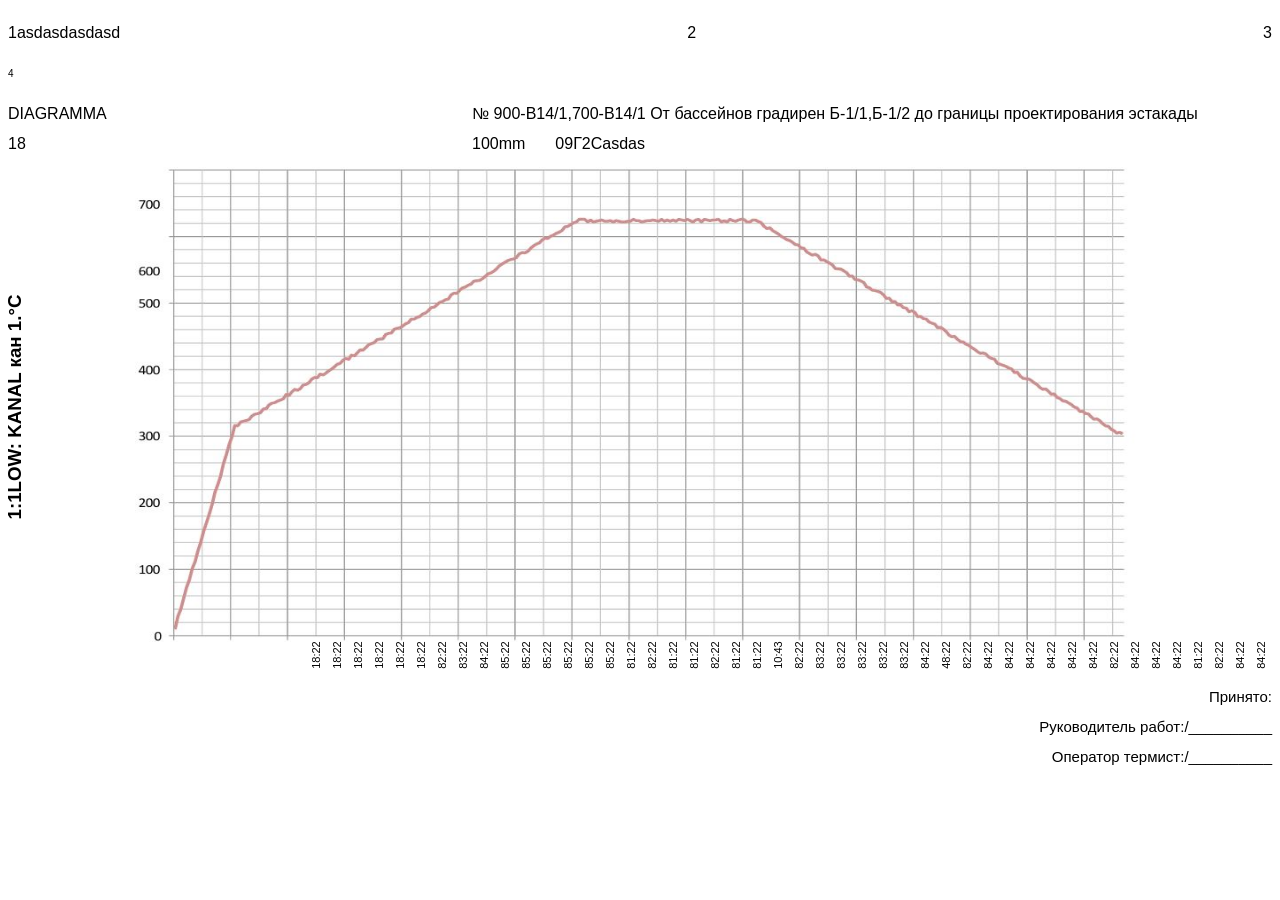
<file: shared/src/commonMain/kotlin/org/example/project/conclusions/sourceСode/index.html>
<!DOCTYPE html>
<html lang="en">
<head>
    <meta charset="UTF-8">
    <link href="style.css" rel=" stylesheet">
    <title>Title</title>
</head>
<body>
    <div  class="header_date">
        <div class="main_screen_navigation">
            <div>   
                <p class="bold_text"  id="first">
                   1asdasdasdasd
                </p>
            </div>
            <div>
                <p class=""  id="second">
                    2
                </p>
            </div>
            <div class="">
                <p class=""  id="three">
                    3
                </p>
            </div>
        </div> 
    </div >
    <div class="header_second_date">
        <p id="four">
            4
        </p>
    </div>
    <div class="header_three_date">
        <div class="miniBox">
            <p class="header_three_date_text_1">
                DIAGRAMMA
            </p>
            
        </div>
        <div class="maxBox">
            <p class="header_three_date_text_2" id="six">
                № 900-В14/1,700-В14/1 От бассейнов градирен Б-1/1,Б-1/2 до границы проектирования эстакады 
            </p>
        </div>    
    </div>
    <div class="three_stitch">
        <div class="miniBox" id="five">
            <p>
                18
            </p>
        </div>
        <div class="three_stitch_second_column">
            <div class="maxBox">
                <p class="maxBox_size" id="size">
                    100mm
                </p>
                <div class="template_block">
                    
                </div>
            
                <p class="maxBox_size" id="steelGrade">
                    09Г2Сasdas
                </p>
            </div>
        </div>
    </div>


    <div class="style_table">
        <div class="style_table1">
            <h3 class="style_kanal">1:1LOW: KANAL кан 1.°С</h3>
        </div>
        <div class="style_table2">
            <img src="diagramma.jpg">
        </div> 
    </div>  
    <div class="style_time_yo">
        <div class="block">

        </div>
        <div class="style_time">
                <p class="style_yo" id="1">18:22</p>
                <p class="style_yo" id="2">18:22</p>
                <p class="style_yo" id="3">18:22</p>
                <p class="style_yo" id="4">18:22</p>
                <p class="style_yo" id="5">18:22</p>
                <p class="style_yo" id="6">18:22</p>
                <p class="style_yo" id="7">82:22</p>
                <p class="style_yo" id="8">83:22</p>
                <p class="style_yo" id="9">84:22</p>
                <p class="style_yo" id="10">85:22</p>
                <p class="style_yo" id="11">85:22</p>
                <p class="style_yo" id="12">85:22</p>
                <p class="style_yo" id="13">85:22</p>
                <p class="style_yo" id="14">85:22</p>
                <p class="style_yo" id="15">85:22</p>
                <p class="style_yo" id="16">81:22</p>
                <p class="style_yo" id="17">82:22</p>
                <p class="style_yo" id="18">81:22</p>
                <p class="style_yo" id="19">81:22</p>
                <p class="style_yo" id="20">82:22</p>
                <p class="style_yo" id="21">81:22</p>
                <p class="style_yo" id="22">81:22</p>
                <p class="style_yo" id="23">10:43</p>
                <p class="style_yo" id="24">82:22</p>
                <p class="style_yo" id="25">83:22</p>
                <p class="style_yo" id="26">83:22</p>
                <p class="style_yo" id="27">83:22</p>
                <p class="style_yo" id="28">83:22</p>
                <p class="style_yo" id="29">83:22</p>
                <p class="style_yo" id="30">84:22</p>
                <p class="style_yo" id="31">48:22</p>
                <p class="style_yo" id="32">82:22</p>
                <p class="style_yo" id="33">84:22</p>
                <p class="style_yo" id="34">84:22</p>
                <p class="style_yo" id="35">84:22</p>
                <p class="style_yo" id="36">84:22</p>
                <p class="style_yo" id="37">84:22</p>
                <p class="style_yo" id="38">84:22</p>
                <p class="style_yo" id="39">82:22</p>
                <p class="style_yo" id="40">84:22</p>
                <p class="style_yo" id="41">84:22</p>
                <p class="style_yo" id="42">84:22</p>
                <p class="style_yo" id="43">81:22</p>
                <p class="style_yo" id="44">82:22</p>
                <p class="style_yo" id="45">84:22</p>
                <p class="style_yo" id="46">84:22</p>
            </div>
    </div>
    <div class="dow_block">
        <di class="block">

        </di>
        <div class="dow_block_ticket">
            <p >
                Принято:
            </p>
            <p id="leader">
                Руководитель работ:/__________
            </p>
            <p id="operator">
                Оператор термист:/__________
            </p>
        </div>
    </div>
</body>
</html>
</file>
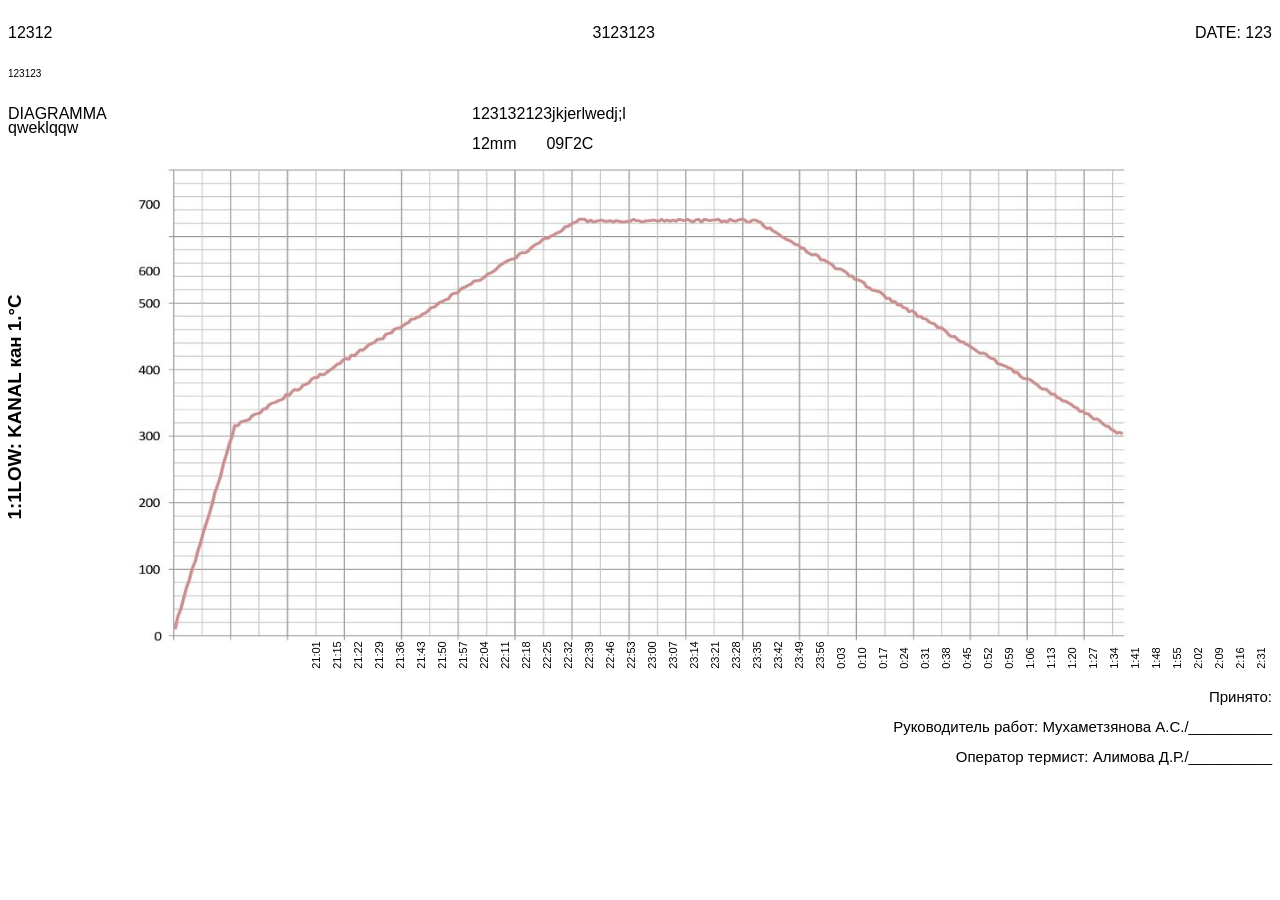
<file: shared/src/commonMain/kotlin/org/example/project/conclusions/htmlFiles/oke.html>
<!doctype html>
<html lang="en">
 <head>
  <meta charset="UTF-8">
  <link href="style.css" rel=" stylesheet">
  <title>Title</title>
 </head>
 <body>
  <div class="header_date">
   <div class="main_screen_navigation">
    <div>
     <p class="bold_text" id="first">12312</p>
    </div>
    <div>
     <p class="" id="second">3123123</p>
    </div>
    <div class="">
     <p class="" id="three">DATE: 123</p>
    </div>
   </div>
  </div>
  <div class="header_second_date">
   <p id="four">123123</p>
  </div>
  <div class="header_three_date">
   <div class="miniBox">
    <p class="header_three_date_text_1">DIAGRAMMA</p>
   </div>
   <div class="maxBox">
    <p class="header_three_date_text_2" id="six">123132123jkjerlwedj;l</p>
   </div>
  </div>
  <div class="three_stitch">
   <div class="miniBox" id="five">qweklqqw</div>
   <div class="three_stitch_second_column">
    <div class="maxBox">
     <p class="maxBox_size" id="size">12mm</p>
     <div class="template_block"></div>
     <p class="maxBox_size" id="steelGrade">09Г2С</p>
    </div>
   </div>
  </div>
  <div class="style_table">
   <div class="style_table1">
    <h3 class="style_kanal">1:1LOW: KANAL кан 1.°С</h3>
   </div>
   <div class="style_table2">
    <img src="diagramma.jpg">
   </div>
  </div>
  <div class="style_time_yo">
   <div class="block"></div>
   <div class="style_time">
    <p class="style_yo" id="1">21:01</p>
    <p class="style_yo" id="2">21:15</p>
    <p class="style_yo" id="3">21:22</p>
    <p class="style_yo" id="4">21:29</p>
    <p class="style_yo" id="5">21:36</p>
    <p class="style_yo" id="6">21:43</p>
    <p class="style_yo" id="7">21:50</p>
    <p class="style_yo" id="8">21:57</p>
    <p class="style_yo" id="9">22:04</p>
    <p class="style_yo" id="10">22:11</p>
    <p class="style_yo" id="11">22:18</p>
    <p class="style_yo" id="12">22:25</p>
    <p class="style_yo" id="13">22:32</p>
    <p class="style_yo" id="14">22:39</p>
    <p class="style_yo" id="15">22:46</p>
    <p class="style_yo" id="16">22:53</p>
    <p class="style_yo" id="17">23:00</p>
    <p class="style_yo" id="18">23:07</p>
    <p class="style_yo" id="19">23:14</p>
    <p class="style_yo" id="20">23:21</p>
    <p class="style_yo" id="21">23:28</p>
    <p class="style_yo" id="22">23:35</p>
    <p class="style_yo" id="23">23:42</p>
    <p class="style_yo" id="24">23:49</p>
    <p class="style_yo" id="25">23:56</p>
    <p class="style_yo" id="26">0:03</p>
    <p class="style_yo" id="27">0:10</p>
    <p class="style_yo" id="28">0:17</p>
    <p class="style_yo" id="29">0:24</p>
    <p class="style_yo" id="30">0:31</p>
    <p class="style_yo" id="31">0:38</p>
    <p class="style_yo" id="32">0:45</p>
    <p class="style_yo" id="33">0:52</p>
    <p class="style_yo" id="34">0:59</p>
    <p class="style_yo" id="35">1:06</p>
    <p class="style_yo" id="36">1:13</p>
    <p class="style_yo" id="37">1:20</p>
    <p class="style_yo" id="38">1:27</p>
    <p class="style_yo" id="39">1:34</p>
    <p class="style_yo" id="40">1:41</p>
    <p class="style_yo" id="41">1:48</p>
    <p class="style_yo" id="42">1:55</p>
    <p class="style_yo" id="43">2:02</p>
    <p class="style_yo" id="44">2:09</p>
    <p class="style_yo" id="45">2:16</p>
    <p class="style_yo" id="46">2:31</p>
   </div>
  </div>
  <div class="dow_block">
   <di class="block"> </di>
   <div class="dow_block_ticket">
    <p>Принято:</p>
    <p id="leader">Руководитель работ: Мухаметзянова А.С./__________</p>
    <p id="operator">Оператор термист: Алимова Д.Р./__________</p>
   </div>
  </div>
 </body>
</html>
</file>
<file: shared/src/commonMain/kotlin/org/example/project/conclusions/sourceСode/style.css>
*{
    font-family: "Helvetica Neue", Helvetica, Arial, sans-serif;
     
}

.header_date{
    position: relative;
    min-width: 100vh;
  
    font-size: 16px;
    
}

.main_screen_navigation{
	
	display: flex;
	justify-content: space-between;
}

.bold_text p{
    text-transform: uppercase;
    font-weight: 700;
}

.header_date1{
    padding-right: 200px;
}
.header_second_date{
    font-size: 10px;
    min-width: 100vh;
}
.header_three_date{
    height: 30px;
    display: flex;
    justify-content: space-between;
}

.three_stitch{
    display: flex;
    justify-content: space-between;
}

.miniBox{
    width: 200px;
}

.maxBox{
    width: 800px;
    display: flex;
}

.template_block{
    width: 30px;
}

.normal_box{
    display: flex;
}

.style_table1{
    width: 120px;
    white-space: nowrap;
}

.style_table2 {
    float: left;
    width: 1400px;
   
}

.style_table2 img{
    width: 1008px;
    height: 475px;
}

.style_table{
    height: 475px;
    align-items: center;
    display: flex;
    justify-content: space-around;
}

.style_kanal{
    float: right;
    margin: 0px;
    transform: rotate(-90deg);
}

.style_yo{
    padding: 3px;
    width: 21px;
    height: 25;
    padding: 0px;
    line-height: 0.6;
    transform: rotate(-90deg);
}

.style_time{
    padding: 0px;
    padding-bottom: 1px;

    float: right;
    display: flex;
    justify-content: center;
    font-size: 11px;
}

.block{
    width: 230px;
}

.style_time_yo{
    
    display: flex;
    justify-content: space-between;

}

.dow_block{
    text-align: right;
    display: flex;
    justify-content: space-between;
    

}


.prineto_setting{
    width: 18px;
}

.dow_block_ticket{
    font-size: 15px;
    line-height: 1;
}
</file>
<file: shared/src/commonMain/kotlin/org/example/project/conclusions/htmlFiles/style.css>
*{
    font-family: "Helvetica Neue", Helvetica, Arial, sans-serif;
     
}

.header_date{
    position: relative;
    min-width: 100vh;
  
    font-size: 16px;
    
}

.main_screen_navigation{
	
	display: flex;
	justify-content: space-between;
}

.bold_text p{
    text-transform: uppercase;
    font-weight: 700;
}

.header_date1{
    padding-right: 200px;
}
.header_second_date{
    font-size: 10px;
    min-width: 100vh;
}
.header_three_date{
    height: 30px;
    display: flex;
    justify-content: space-between;
}

.three_stitch{
    display: flex;
    justify-content: space-between;
}

.miniBox{
    width: 200px;
}

.maxBox{
    width: 800px;
    display: flex;
}

.template_block{
    width: 30px;
}

.normal_box{
    display: flex;
}

.style_table1{
    width: 120px;
    white-space: nowrap;
}

.style_table2 {
    float: left;
    width: 1400px;
   
}

.style_table2 img{
    width: 1008px;
    height: 475px;
}

.style_table{
    height: 475px;
    align-items: center;
    display: flex;
    justify-content: space-around;
}

.style_kanal{
    float: right;
    margin: 0px;
    transform: rotate(-90deg);
}

.style_yo{
    padding: 3px;
    width: 21px;
    height: 25.;
    padding: 0px;
    line-height: 0.6;
    transform: rotate(-90deg);
}

.style_time{
    padding: 0px;
    padding-bottom: 1px;

    float: right;
    display: flex;
    justify-content: center;
    font-size: 11px;
}

.block{
    width: 230px;
}

.style_time_yo{
    
    display: flex;
    justify-content: space-between;

}

.dow_block{
    text-align: right;
    display: flex;
    justify-content: space-between;
    

}


.prineto_setting{
    width: 18px;
}

.dow_block_ticket{
    font-size: 15px;
    line-height: 1;
}
</file>
